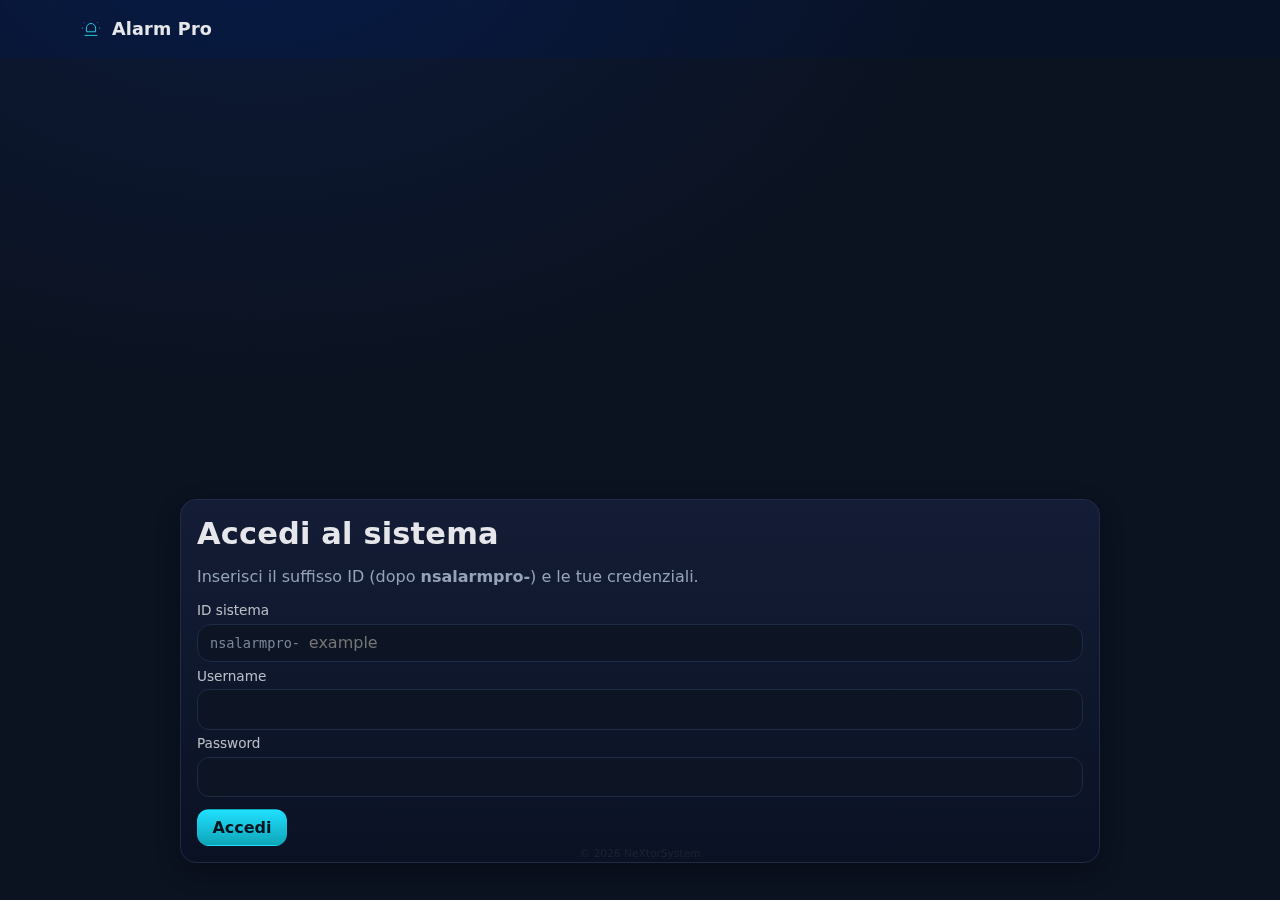
<file: web/login.html>
<!DOCTYPE html>
<html lang="it">
<head>
  <meta charset="utf-8" />
  <meta name="viewport" content="width=device-width, initial-scale=1" />
  <title>Login • Alarm Pro</title>
  <link rel="stylesheet" href="./style.css" />
</head>
<body class="auth-body">
  <header class="site-header minimal">
    <div class="container head-inner">
      <div class="brand">
        <svg xmlns="http://www.w3.org/2000/svg" class="ico" viewBox="0 0 24 24" fill="none" stroke="currentColor">
          <path d="M7 11a5 5 0 1 1 10 0v4H7v-4Z"/><path d="M5 19h14"/>
          <path d="M21 11h1"/><path d="M2 11h1"/><path d="M18.5 5.5 19 5"/><path d="m4.5 5.5-.5-.5"/>
        </svg>
        <span class="brand-name">Alarm Pro</span>
      </div>
    </div>
  </header>

  <main class="container auth-main">
    <div class="login-panel">
      <div class="card login-card">
        <h1 class="title">Accedi al sistema</h1>
        <p class="muted">Inserisci il suffisso ID (dopo <strong>nsalarmpro-</strong>) e le tue credenziali.</p>
        <form id="loginForm" class="form" autocomplete="on">
          <label class="field">
            <span>ID sistema</span>
            <div class="prefix-input">
              <span class="prefix">nsalarmpro-</span>
              <input id="systemId" name="systemSuffix" autocomplete="off" spellcheck="false" placeholder="example" required />
            </div>
          </label>
          <label class="field">
            <span>Username</span>
            <input id="username" name="username" autocomplete="username" required />
          </label>
          <label class="field">
            <span>Password</span>
            <input id="password" name="password" type="password" autocomplete="current-password" required />
          </label>
          <label id="otpField" class="field hidden">
            <span>Codice OTP</span>
            <input id="otp" name="otp" inputmode="numeric" pattern="[0-9]*" maxlength="6" autocomplete="one-time-code" />
          </label>
          <div id="loginMessage" class="msg small hidden"></div>
          <div class="row actions">
            <button type="submit" class="btn primary" id="loginSubmit">Accedi</button>
          </div>
        </form>
      </div>
    </div>
  </main>

  <footer class="container foot">
    <small>© <span id="footYear"></span> NeXtorSystem</small>
  </footer>

  <script type="module" src="./js/login.js"></script>
</body>
</html>
</file>
<file: web/style.css>
:root{
  --bg:#0b1220;
  --panel:#0f172a;
  --panel-2:#0a1224;
  --border:#1f2a44;
  --text:#e5e7eb;
  --muted:#94a3b8;
  --accent:#22d3ee;
  --accent-2:#10b981;
  --danger:#ef4444;
}

*{box-sizing:border-box}
html,body{height:100%}
body{
  margin:0;
  font-family: ui-sans-serif, system-ui, -apple-system, Segoe UI, Roboto, Ubuntu, Cantarell, 'Helvetica Neue', Arial, 'Apple Color Emoji','Segoe UI Emoji';
  background: radial-gradient(1200px 800px at 20% -10%, #0d1b3a 0%, transparent 60%) , var(--bg);
  color:var(--text);
}

body.auth-body{display:flex;flex-direction:column;min-height:100vh;}
.auth-main{flex:1 0 auto;display:flex;align-items:center;justify-content:center;padding:6vh 0;}
.site-header.minimal{position:static;background:transparent;border-bottom:0;box-shadow:none;}
.site-header.minimal .head-inner{padding:18px 0;}
.site-header.minimal .brand-name{font-size:1.1rem;}

.app{min-height:100vh;display:flex;flex-direction:column;}
.app .main{flex:1 0 auto;}

.muted{color:var(--muted);}
.title{font-size:1.9rem;margin:0 0 .4rem;letter-spacing:.2px;}

input,button,select,textarea{font:inherit;}
.form input{background:#0d1525;border:1px solid var(--border);color:var(--text);padding:.6rem .75rem;border-radius:12px;transition:border-color .2s,box-shadow .2s;}
.form input:focus{outline:none;border-color:var(--accent);box-shadow:0 0 0 2px rgba(34,211,238,.25);}

.prefix-input{display:flex;align-items:center;gap:.55rem;background:#0d1525;border:1px solid var(--border);border-radius:14px;padding:.55rem .75rem;}
.prefix-input .prefix{font-family:ui-monospace,SFMono-Regular,Menlo,Consolas,monospace;font-size:.85rem;color:var(--muted);white-space:nowrap;}
.prefix-input input{flex:1;background:transparent;border:0;padding:0;color:inherit;font:inherit;outline:none;min-width:0;}

.row{display:flex;align-items:center;gap:.75rem;}
.row.between{justify-content:space-between;}
.actions{display:flex;justify-content:flex-end;gap:.75rem;margin-top:.75rem;}

/* util */
.hidden { display: none !important; }
body.modal-open { overflow: hidden; }

/* overlay scuro sopra tutta la pagina */
.cover{position:fixed; inset:0; background:rgba(0,0,0,.25); backdrop-filter:blur(2px); z-index:950}

/* menù utente */
.user.open .user-menu { display:block; }
.user-menu {
  position:absolute; right:0; top:calc(100% + .5rem);
  min-width: 180px; background:var(--panel-bg,#0f1824); border:1px solid rgba(255,255,255,.06);
  border-radius:.6rem; box-shadow:0 10px 30px rgba(0,0,0,.3); z-index:999;
}
.user-menu button {
  width:100%; text-align:left; background:transparent; border:0; padding:.7rem .9rem; color:#cfe6ff;
}
.user-menu button:hover { background:rgba(255,255,255,.06); }
/* User dropdown */
.user.user-menu { position: relative; }
.user-btn { background: transparent; border: 0; color: var(--fg,#cfe6ff); display:flex; gap:.4rem; align-items:center; }
.dropdown {
  position: absolute; right: 0; top: calc(100% + .5rem);
  min-width: 200px; background: var(--panel-bg,#0f1824);
  border: 1px solid rgba(255,255,255,.06); border-radius: .6rem;
  box-shadow: 0 12px 30px rgba(0,0,0,.35); z-index: 999;
}
.dropdown.hidden { display: none; }
.dropdown > button {
  width: 100%; text-align: left; background: transparent; border: 0;
  padding: .7rem .9rem; color: #cfe6ff;
}
.dropdown > button:hover { background: rgba(255,255,255,.06); }
.dropdown button{ 
  display:block; width:100%; text-align:left; padding:.6rem .8rem; border:0; background:transparent; color:#cfd7e6; border-radius:10px; cursor:pointer;
}
.dropdown button:hover{background:rgba(255,255,255,.06); color:#fff}
.dropdown-divider{height:1px;background:rgba(255,255,255,.08);margin:.35rem 0;}

/* modali generiche */
.modal-overlay{position:fixed; inset:0; display:flex; align-items:center; justify-content:center; z-index:9999; backdrop-filter:blur(3px); background:rgba(0,0,0,.15)}
.modal{min-width:340px; max-width:min(92vw,520px)}
.form .row{display:flex; gap:.5rem; align-items:center}
.form .field{display:flex; flex-direction:column; gap:.35rem; margin:.35rem 0}
.form .field span{font-size:.85rem; opacity:.8}

/* pannello login centrato */
.login-panel {
  position: fixed;
  inset: 0;
  display: grid;
  place-items: end center;            /* in basso come nel tuo mock */
  padding: 2rem 1rem;
  z-index: 1000;
}
.login-card {
  width: min(920px, 96vw);
  margin: 0 auto;
  border-radius: 18px;
  /* riusa le tue classi .card (ombre, bordi) */
}
.login-card .field input { width:100%; }

.login-card h3 { margin: 0 0 .75rem; }
.login-card .row { display: flex; gap: .75rem; align-items: center; }
.login-card .actions { justify-content: flex-start; margin-top: .75rem; }
.msg{margin-top:.5rem;}
.msg.small{font-size:.85rem; opacity:.9}

.container{max-width:1120px;margin:0 auto;padding:0 20px}
.site-header{
  position:sticky;top:0;z-index:20;
  background:linear-gradient(to bottom, rgba(12,20,40,.9), rgba(12,20,40,.6));
  border-bottom:1px solid var(--border);
  backdrop-filter:saturate(140%) blur(6px);
}
.head-inner{display:flex;align-items:center;justify-content:space-between;padding:14px 0}
.brand{display:flex;align-items:center;gap:10px;font-weight:600}
.brand-name{letter-spacing:.2px}
.brand-text{display:flex;flex-direction:column;gap:.1rem;}
.brand-label{font-weight:600;letter-spacing:.2px;}
.brand-sub{font-size:.75rem;color:var(--muted);letter-spacing:.35px;text-transform:uppercase;}
/*.user{display:flex;align-items:center;gap:10px;color:#cbd5e1;font-size:.9rem}*/
.user { position:relative; cursor:pointer; }

.ico{width:22px;height:22px;color:var(--accent)}
.ico.s{width:18px;height:18px}
.ico.ok{color:var(--accent-2)}

.btn{
  border:1px solid var(--border);background:var(--panel);color:var(--text);
  padding:.5rem .9rem;border-radius:12px;cursor:pointer;transition:.2s;
}
.btn.outline{background:transparent}
.btn.small{padding:.35rem .6rem;font-size:.85rem;border-radius:10px}
.btn.primary{border-color:transparent;background:linear-gradient(180deg, #20e0ff, #0ea5b7);color:#00141e;font-weight:600;}
.btn.secondary{border-color:transparent;background:#1e293b;color:#e2e8f0;}
.btn.danger{border-color:transparent;background:linear-gradient(180deg,#ef4444,#b91c1c);color:#fff;font-weight:600;}
.btn.wide{width:100%;justify-content:center;}
.btn.tiny{padding:.25rem .45rem;font-size:.75rem;border-radius:8px;}
.btn:hover{transform:translateY(-1px)}

.main{padding:28px 0}
.tabs{display:flex;gap:10px}
.toolbar{display:flex;gap:10px;align-items:center;}
.tab-btn{
  cursor: pointer;
  border:1px solid var(--border);background:#0d1525;color:#d1d5db;
  padding:.55rem 1rem;border-radius:12px;font-size:.9rem;letter-spacing:.2px;
}
.tab-btn.active{border-color:#22d3ee;color:#a5f3fc;background:#0c2440}

.tab{display:none;margin-top:16px}
.tab.active{display:block}

/* Cards & grids */
.card{
  color: var(--text);
  border:1px solid var(--border);
  background:linear-gradient(180deg, rgba(21,31,56,.9), rgba(10,18,36,.9));
  border-radius:16px;padding:16px;
  box-shadow: 0 8px 24px rgba(0,0,0,.28);
  margin: 5px;
}
.card.mini{padding:12px}

.kpi-grid{display:grid;grid-template-columns:repeat(1,1fr);gap:16px}
@media(min-width:640px){.kpi-grid{grid-template-columns:repeat(2,1fr)}}
@media(min-width:960px){.kpi-grid{grid-template-columns:repeat(3,1fr)}}

.kpi{display:grid;gap:6px}
.kpi-title{color:var(--muted);font-size:.85rem;letter-spacing:.3px}
.kpi-value{font-size:1.8rem;font-weight:700;display:flex;align-items:center;gap:8px}

.mode-grid{display:grid;grid-template-columns:repeat(2,minmax(0,1fr));gap:.75rem;}
@media(min-width:720px){.mode-grid{grid-template-columns:repeat(4,minmax(0,1fr));}}
.mode-btn{display:grid;place-items:center;gap:.3rem;padding:.8rem .5rem;border-radius:14px;border:1px solid rgba(255,255,255,.08);background:#0d1525;color:#e0f2ff;font-weight:600;letter-spacing:.4px;cursor:pointer;transition:transform .2s,border-color .2s,box-shadow .2s;}
.mode-btn .mode-icon{font-size:1.5rem;}
.mode-btn .mode-label{font-size:.8rem;}
.mode-btn:hover{transform:translateY(-2px);border-color:var(--accent);box-shadow:0 10px 22px rgba(0,0,0,.35);}
.mode-btn:active{transform:translateY(0);}
.mode-btn.away{background:linear-gradient(180deg,rgba(34,211,238,.12),rgba(13,23,38,.9));}
.mode-btn.home{background:linear-gradient(180deg,rgba(52,211,153,.14),rgba(13,23,38,.9));}
.mode-btn.night{background:linear-gradient(180deg,rgba(96,165,250,.14),rgba(13,23,38,.9));}
.mode-btn.custom{background:linear-gradient(180deg,rgba(244,114,182,.14),rgba(13,23,38,.9));}

.tag{display:inline-flex;align-items:center;gap:6px;border:1px solid var(--border);padding:.2rem .5rem;border-radius:999px;font-size:.9rem}
.tag.ok{background:rgba(16,185,129,.15);border-color:rgba(16,185,129,.45);color:#c7f9d4}
.tag.warn{background:rgba(250,204,21,.16);border-color:rgba(250,204,21,.42);color:#fde68a}
.tag.err{background:rgba(239,68,68,.18);border-color:rgba(239,68,68,.45);color:#fecaca}

.zones-grid{display:grid;grid-template-columns:repeat(auto-fill,minmax(180px,1fr));gap:12px}
/* Badge nelle card zona (RA/RC/AE) */
.zones-grid .chip { position: relative; padding-right: 3.2rem; min-width: 160px;}
.zones-grid .badges { position:absolute; top:.35rem; right:.35rem; display:flex; gap:.25rem; }
.badge { font-size:.62rem; line-height:1; padding:.18rem .32rem; border-radius:.3rem;
  background:rgba(120,160,200,.18); border:1px solid rgba(120,160,200,.35); }
@media(min-width:640px){.zones-grid{grid-template-columns:repeat(3,1fr)}}
@media(min-width:960px){.zones-grid{grid-template-columns:repeat(6,1fr)}}

.chip{display:inline-block;border:1px solid var(--border);padding:.4rem .7rem;border-radius:12px}
.chip.on{background:var(--accent);color:#00152a;border-color:var(--accent)}

.scenes-list{display:grid;gap:16px}
.card-head{display:flex;align-items:center;justify-content:space-between;margin-bottom:10px}
.card-head .title{display:flex;align-items:center;gap:8px}
.card-head h2{margin:0;font-size:.95rem;letter-spacing:.6px; text-transform:uppercase}

.log-list{display:flex;flex-direction:column;gap:.75rem;}
.log-entry{border:1px solid var(--border);background:linear-gradient(180deg,rgba(24,36,60,.92),rgba(10,18,36,.94));border-radius:16px;padding:1rem;box-shadow:0 8px 24px rgba(0,0,0,.28);}
.log-meta{display:flex;justify-content:space-between;align-items:center;color:var(--muted);font-size:.85rem;margin-bottom:.35rem;gap:.75rem;flex-wrap:wrap;}
.log-body{font-size:.95rem;line-height:1.45;white-space:pre-wrap;word-break:break-word;}
.log-empty{color:var(--muted);text-align:center;padding:1.5rem 0;}

.checks{display:flex;flex-wrap:wrap;gap:8px}
.chk{display:flex;gap:6px;align-items:center;background:#0d1525;border:1px solid var(--border);padding:.45rem .6rem;border-radius:10px}
.chk input{accent-color:#22d3ee;width:16px;height:16px}

.foot{padding:26px 0 40px;color:#9aa5b1;font-size:.8rem;text-align:center;}


/* --- Stato PRE_ARM / PRE_DISARM --- */
@keyframes blinkFade { 50% { opacity: .35; } }
.blink { animation: blinkFade 1s linear infinite; }
.countdown { font-variant-numeric: tabular-nums; margin-left:.35rem; }
.input-error { outline: 2px solid var(--danger); border-color: var(--danger) !important; }
</file>
